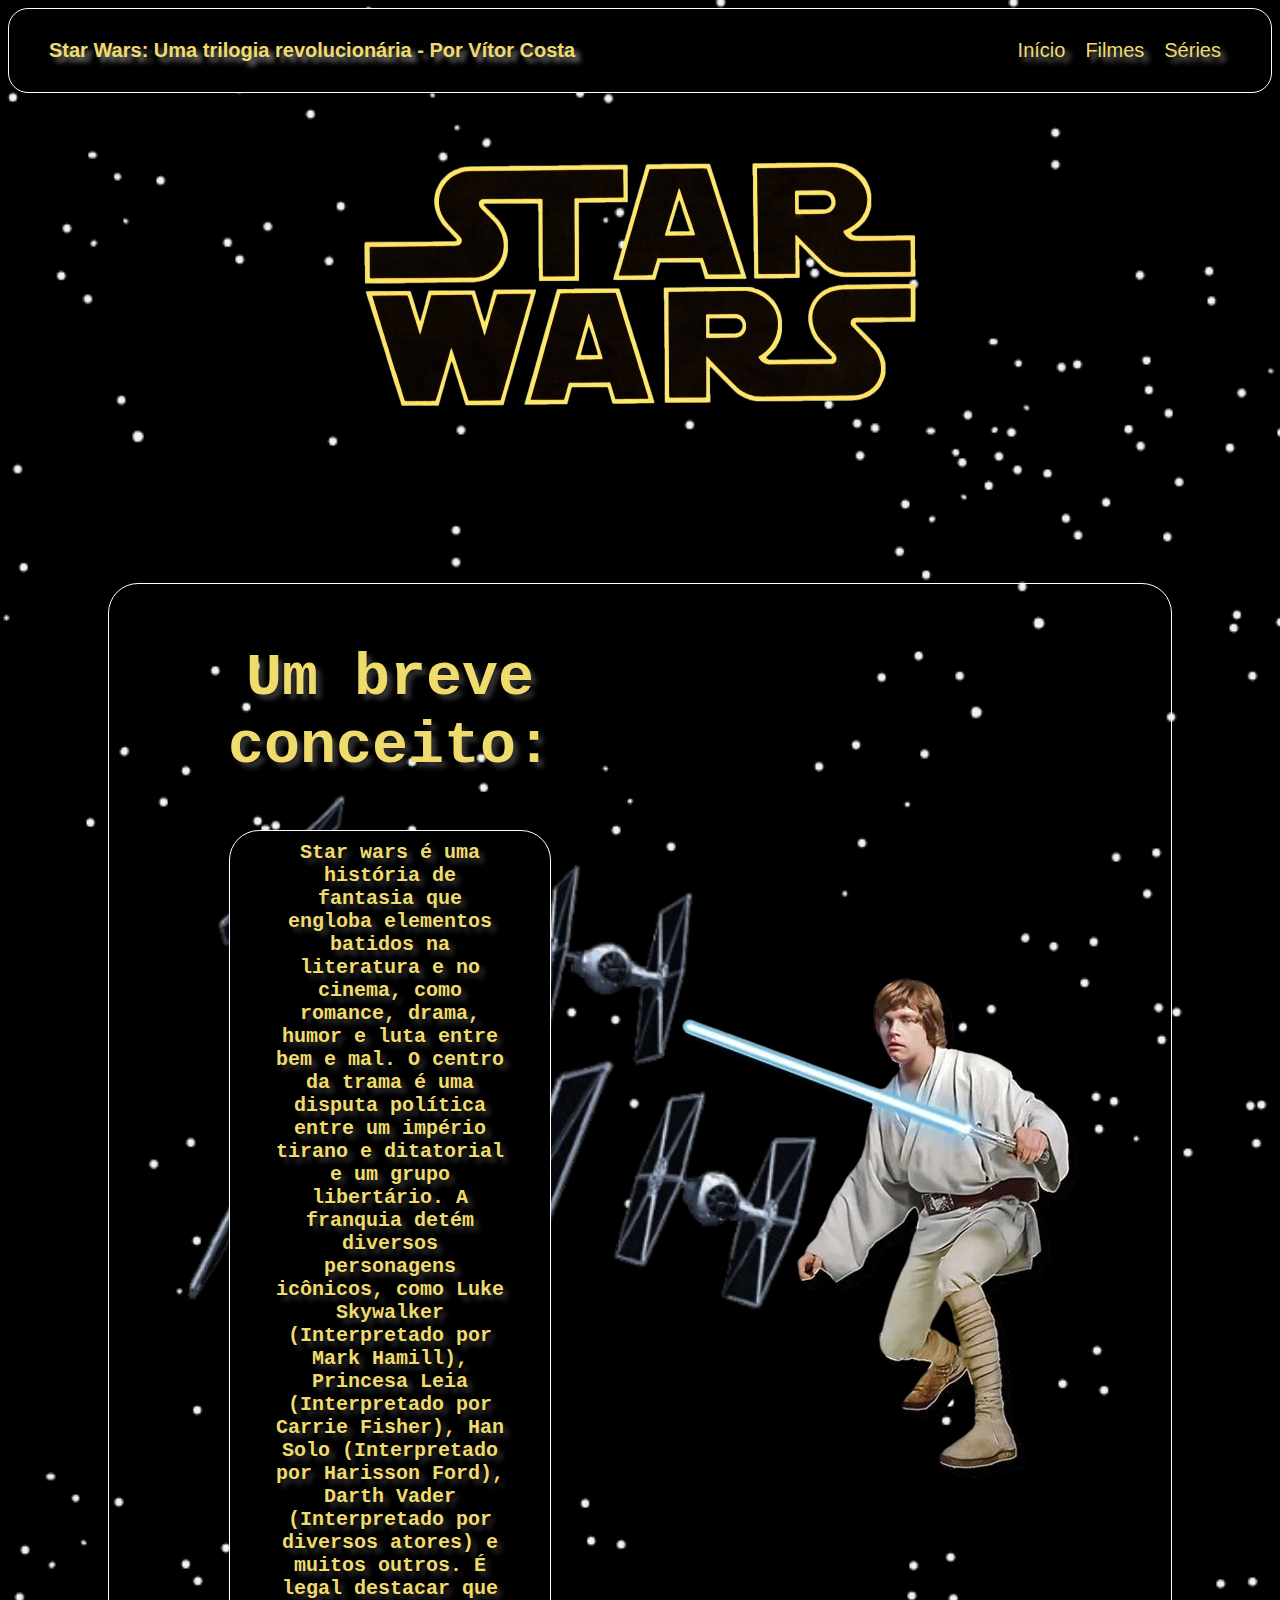
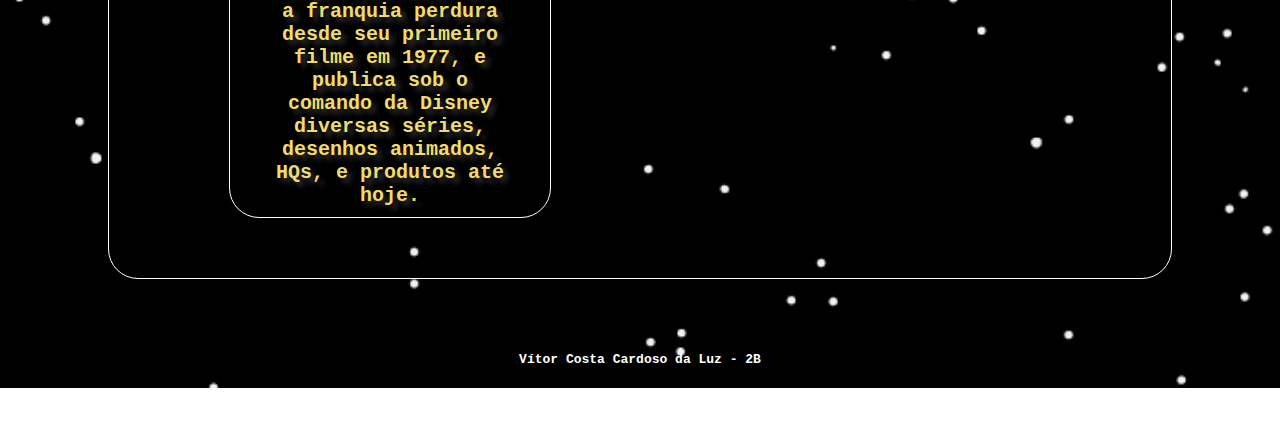
<file: index.html>
<!DOCTYPE html>
<html lang="en">

<head>
    <link rel="icon" href="mmal.png" type="image/x-icon"> 
    <title>Star Wars</title>
    <link rel="stylesheet" href="stylesinicial.css">
    <meta charset="UTF-8">
    <meta http-equiv="X-UA-Compatible" content="IE=edge">
    <meta name="viewport" content="width=device-width, initial-scale=1.0">
</head>

<body

background="fundotiefig.png"
    style="background-size: cover;">
    
<header class="header">
<p><strong>Star Wars: Uma trilogia revolucionária - Por Vítor Costa</strong></p>
    <div class="logo">
    </div>
       
        <div class="nav">
        <nav>
            <ul>
                <li><a href="./index.html" class="a"> Início </a></li>
                <li><a href="./filmes.html" class="a"> Filmes </a></li>
                <li><a href="./series.html" class="a"> Séries </a></li>
            </ul>
        </nav>
        </div>
</header>
   
    <div class="section" id="Inicio">
        <div class="meio">
            <img src="logo.png">
        </div>

<main class="centralizado">
    <section>
        <h2><strong> Um breve conceito: </strong></h2>
        <h3>Star wars é uma história de fantasia que engloba elementos batidos na literatura e no cinema, como romance, drama, humor e luta entre bem e mal. O centro da trama é uma disputa política entre um império tirano e ditatorial e um grupo libertário. A franquia detém diversos personagens icônicos, como Luke Skywalker (Interpretado por Mark Hamill), Princesa Leia (Interpretado por Carrie Fisher), Han Solo (Interpretado por Harisson Ford), Darth Vader (Interpretado por diversos atores) e muitos outros. É legal destacar que a franquia perdura desde seu primeiro filme em 1977, e publica sob o comando da Disney diversas séries, desenhos animados, HQs, e produtos até hoje.</h3>
    </section>

    <section class="imagefoda">
        <img src="luke.png">
    </section>

</main>

</body>

<footer>
    <p><strong> Vítor Costa Cardoso da Luz - 2B </strong></p>
</footer>
</html>
</file>
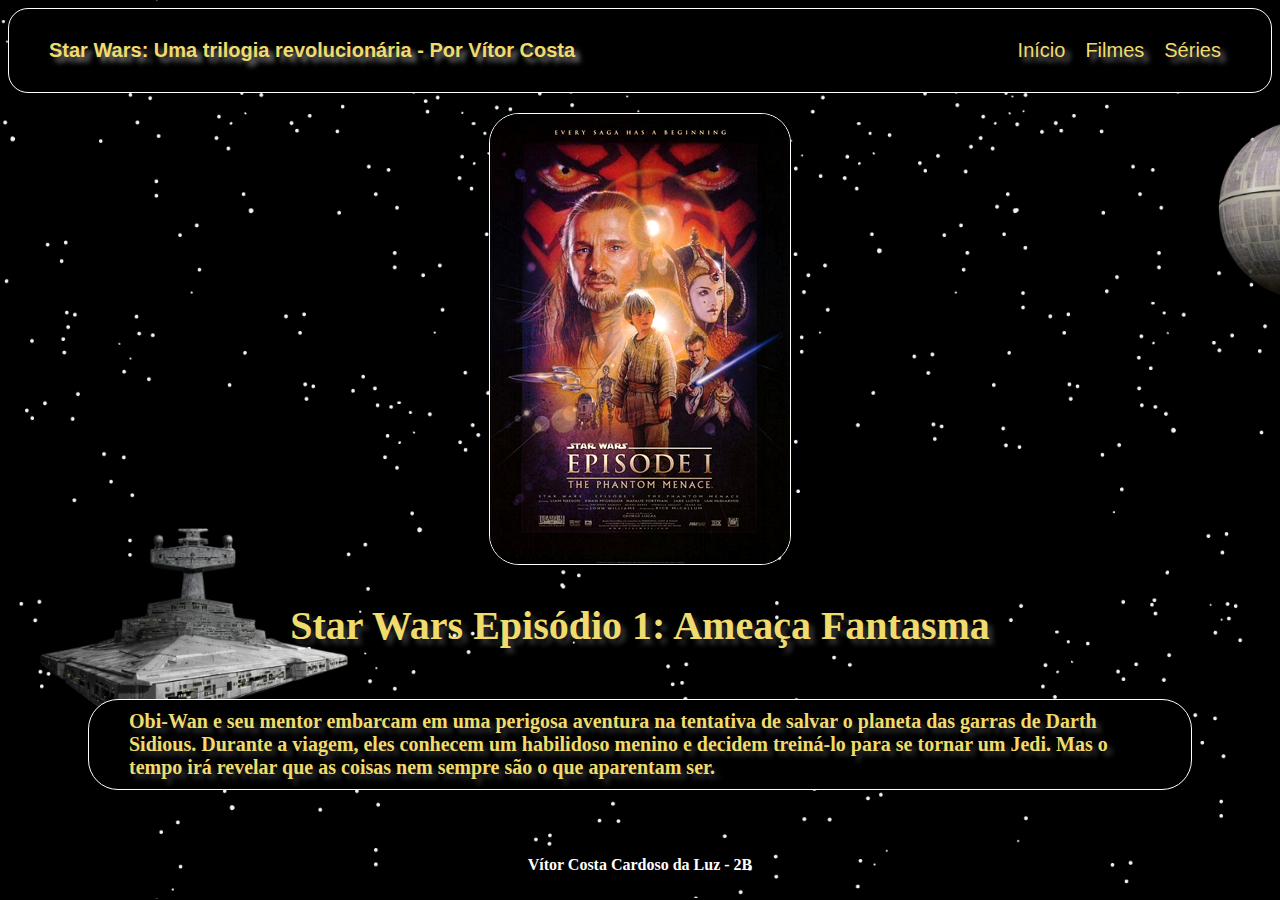
<file: filmes.html>
<!DOCTYPE html>
<html lang="en">

<head>
    <link rel="icon" href="mmal.png" type="image/x-icon"> 
    <title>Star Wars</title>
    <link rel="stylesheet" href="stylefilme.css">
    <meta charset="UTF-8">
    <meta http-equiv="X-UA-Compatible" content="IE=edge">
    <meta name="viewport" content="width=device-width, initial-scale=1.0">
</head>

<body 

background="fundoestrla.png"
    style="background-size: cover;">
    
<header class="header">
<p><strong>Star Wars: Uma trilogia revolucionária - Por Vítor Costa</strong></p>
    <div class="logo">
    </div>
        <div class="nav">
        <nav>
            <ul>
                <li><a href="./index.html" class="a"> Início </a></li>
                <li><a href="./filmes.html" class="a"> Filmes </a></li>
                <li><a href="./series.html" class="a"> Séries </a></li>
            </ul>
        </nav>
        </div>
</header>

<main>
<div class="meio">
    <div class="episodioum">
        <img src="Star_Wars_Episódio_1_Ameaça_Fantasma.png">
    </div>
</div>

<section>
    <h2><strong> Star Wars Episódio 1: Ameaça Fantasma</strong></h2>
    <h3>Obi-Wan e seu mentor embarcam em uma perigosa aventura na tentativa de salvar o planeta das garras de Darth Sidious. Durante a viagem, eles conhecem um habilidoso menino e decidem treiná-lo para se tornar um Jedi. Mas o tempo irá revelar que as coisas nem sempre são o que aparentam ser.</h3>
</section>


</main>

<footer>
    <p><strong> Vítor Costa Cardoso da Luz - 2B </strong></p>
</footer>
</file>
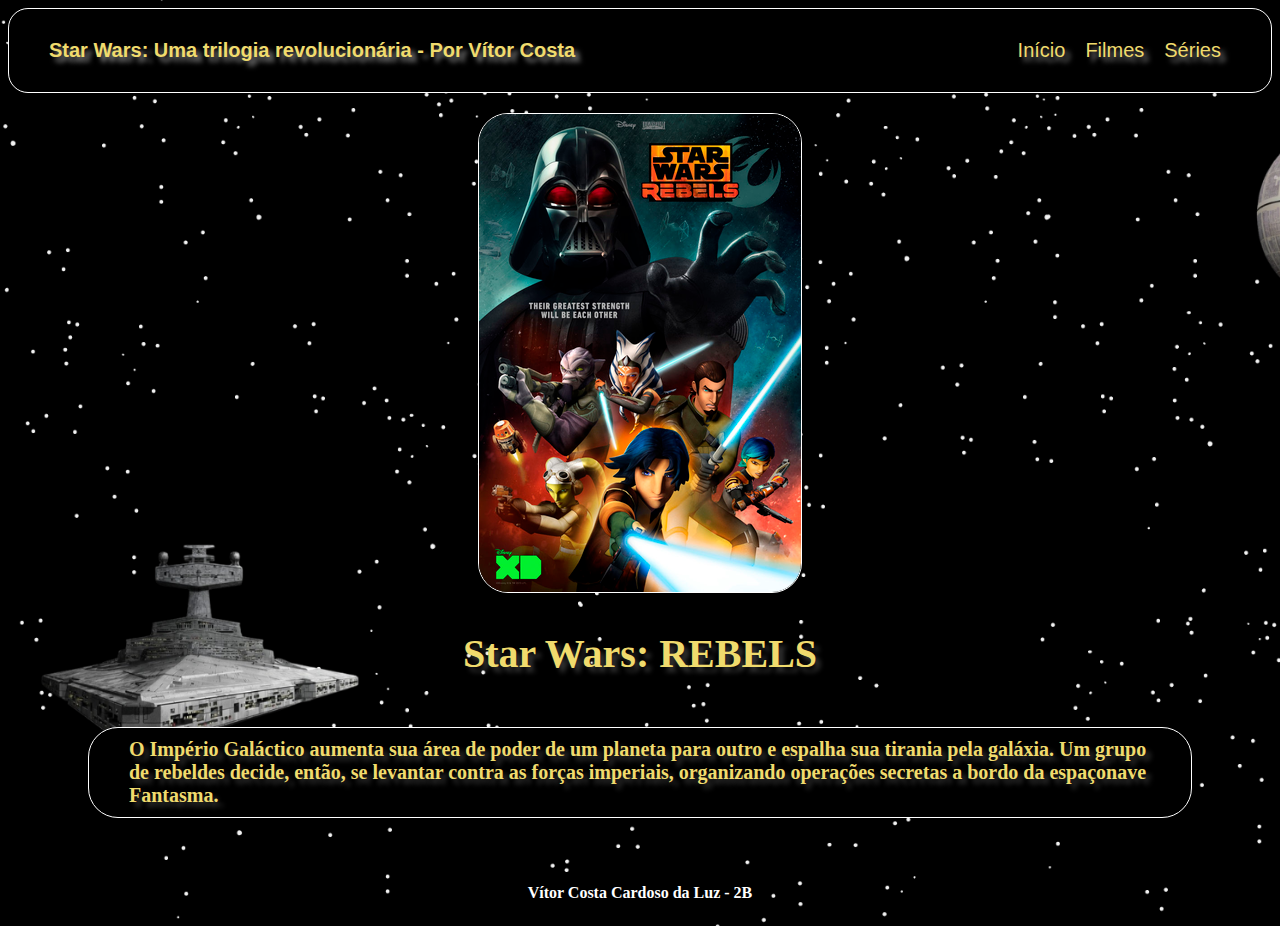
<file: series.html>
<!DOCTYPE html>
<html lang="en">

<head>
    <link rel="icon" href="mmal.png" type="image/x-icon"> 
    <title>Star Wars</title>
    <link rel="stylesheet" href="stylefilme.css">
    <meta charset="UTF-8">
    <meta http-equiv="X-UA-Compatible" content="IE=edge">
    <meta name="viewport" content="width=device-width, initial-scale=1.0">
</head>

<body 

background="fundoestrla.png"
    style="background-size: cover;">
    
<header class="header">
<p><strong>Star Wars: Uma trilogia revolucionária - Por Vítor Costa</strong></p>
    <div class="logo">
    </div>
        <div class="nav">
        <nav>
            <ul>
                <li><a href="./index.html" class="a"> Início </a></li>
                <li><a href="./filmes.html" class="a"> Filmes </a></li>
                <li><a href="./series.html" class="a"> Séries </a></li>
            </ul>
        </nav>
        </div>
</header>

<main>
<div class="meio">
    <div class="episodioum">
        <img src="star-wars-rebels-2a-temporada_t107960.jpg">
    </div>
</div>

<section>
    <h2><strong> Star Wars: REBELS </strong></h2>
    <h3>O Império Galáctico aumenta sua área de poder de um planeta para outro e espalha sua tirania pela galáxia. Um grupo de rebeldes decide, então, se levantar contra as forças imperiais, organizando operações secretas a bordo da espaçonave Fantasma.</h3>
</section>


</main>

<footer>
    <p><strong> Vítor Costa Cardoso da Luz - 2B </strong></p>
</footer>
</file>
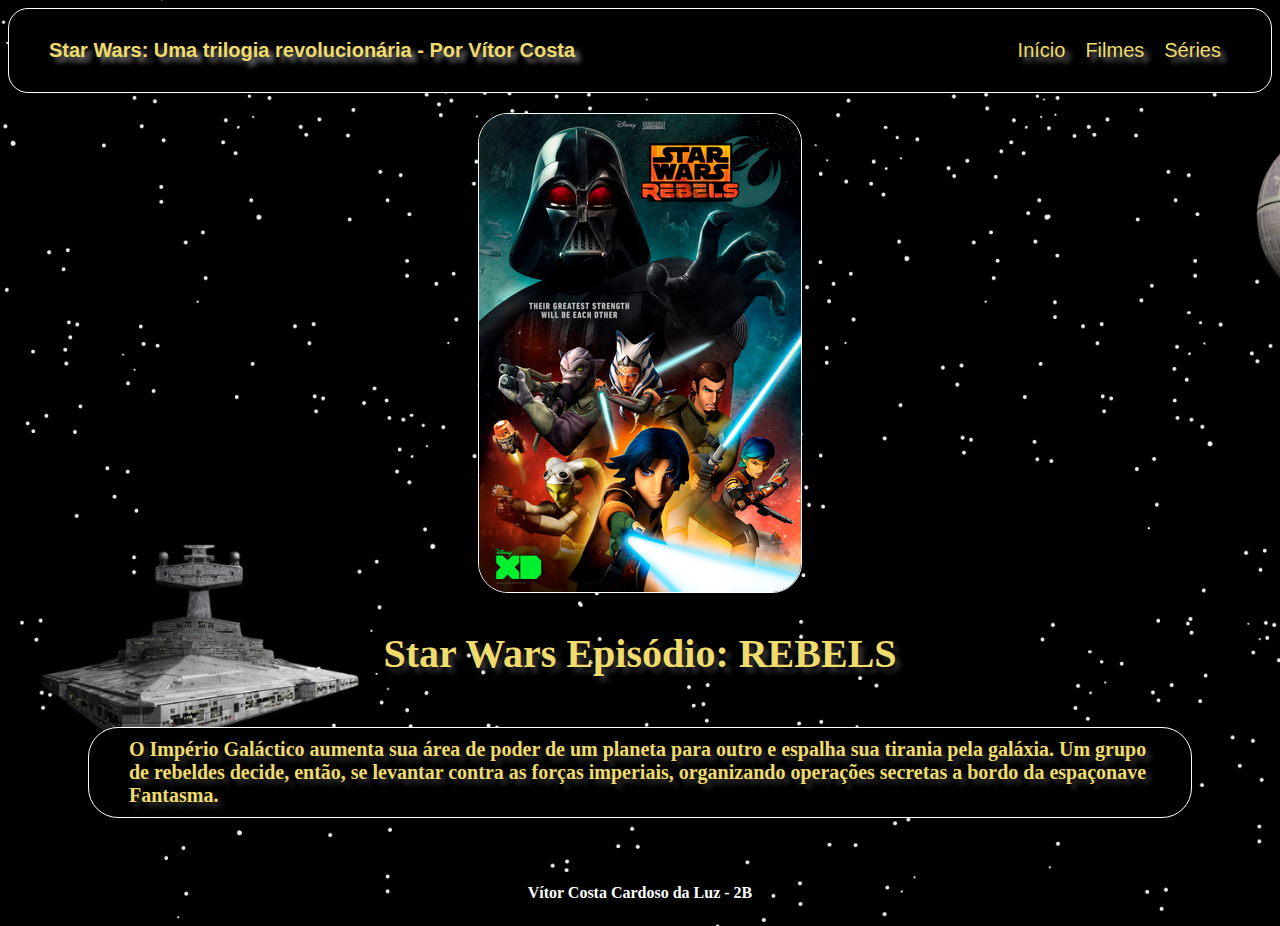
<file: filme/series.html>
<!DOCTYPE html>
<html lang="en">

<head>
    <link rel="icon" href="mmal.png" type="image/x-icon"> 
    <title>Star Wars</title>
    <link rel="stylesheet" href="stylefilme.css">
    <meta charset="UTF-8">
    <meta http-equiv="X-UA-Compatible" content="IE=edge">
    <meta name="viewport" content="width=device-width, initial-scale=1.0">
</head>

<body 

background="fundoestrla.png"
    style="background-size: cover;">
    
<header class="header">
<p><strong>Star Wars: Uma trilogia revolucionária - Por Vítor Costa</strong></p>
    <div class="logo">
    </div>
        <div class="nav">
        <nav>
            <ul>
                <li><a href="./index.html" class="a"> Início </a></li>
                <li><a href="./filmes.html" class="a"> Filmes </a></li>
                <li><a href="./series.html" class="a"> Séries </a></li>
            </ul>
        </nav>
        </div>
</header>

<main>
<div class="meio">
    <div class="episodioum">
        <img src="star-wars-rebels-2a-temporada_t107960.jpg">
    </div>
</div>

<section>
    <h2><strong> Star Wars Episódio: REBELS </strong></h2>
    <h3>O Império Galáctico aumenta sua área de poder de um planeta para outro e espalha sua tirania pela galáxia. Um grupo de rebeldes decide, então, se levantar contra as forças imperiais, organizando operações secretas a bordo da espaçonave Fantasma.</h3>
</section>


</main>

<footer>
    <p><strong> Vítor Costa Cardoso da Luz - 2B </strong></p>
</footer>
</file>
<file: stylesinicial.css>
body {
    font-family: Calibri, sans-serif; /* Define a fonte Calibri para todo o documento */
    font-family: monospace;
}

header {
    display: flex;
    justify-content: space-between;
    padding: 10px 40px;
    color: rgb(240, 219, 109);
    align-items: center;
    border: 50px;
    border:solid 1px;
    border-color: rgb(255, 255, 255);
    border-radius: 20px;
    font-size: 20px;
    text-shadow: 5px 5px 5px rgba(255, 255, 255, 0.5);
    font-family: Calibri, sans-serif;
    background-color: black;
}

main{
    padding: 10px 40px;
    font-size: 20px;
    text-shadow: 5px 5px 5px rgba(255, 255, 255, 0.5);
    color: rgb(240, 219, 109);    
    border-radius: 30px;
    margin: 60px 100px;
    border:30px;
    border: solid 1px;
    border-color: rgb(255, 255, 255);
    text-align: center;
    text-justify: distribute;
    display: flex;
}

.a{
    text-decoration: none;
    color: rgb(240, 219, 109);    
}

.nav ul {
    display: flex;
    list-style-type: none;
    margin: 0;
    padding: 0;
}

.nav li {
    margin: 10px;
}

h3{
    padding: 10px 40px;
    font-size: 20px;
    text-shadow: 5px 5px 5px rgba(255, 255, 255, 0.2);
    color: rgb(240, 219, 109);    
    border-radius: 30px;
    background-color: black;
    margin: 50px 80px;
    border:30px;
    border: solid 1px;
    border-color: rgb(255, 255, 255);
    text-align: center;
    text-justify: distribute;
    display: flex;
}

h2 {
    font-size: 60px;
    text-shadow: 5px 5px 5px rgba(255, 255, 255, 0.2);
    color: rgba(240, 219, 109);
}

.header {
    display: flex;
    justify-content: space-between;
    align-items: center;
}

.meio{
    text-align: center;
    justify-content: center;
}

footer{
    display: flex;
    color: white;
    text-align: center;
    width: 100%;
    justify-content: center;
}

.centralizado{
    display: flex;
    align-items: center;
}
</file>
<file: stylefilme.css>
footer{
    display: flex;
    color: white;
    text-align: center;
    justify-content: center;
}

.header {
    display: flex;
    justify-content: space-between;
    align-items: center;
}

.a{
    text-decoration: none;
    color: rgb(240, 219, 109);    
}

.nav ul {
    display: flex;
    list-style-type: none;
    margin: 0;
    padding: 0;
}

.nav li {
    margin: 10px;
}

header {
    display: flex;
    justify-content: space-between;
    padding: 10px 40px;
    color: rgb(240, 219, 109);
    align-items: center;
    border: 50px;
    border:solid 1px;
    border-color: rgb(255, 255, 255);
    border-radius: 20px;
    font-size: 20px;
    text-shadow: 5px 5px 5px rgba(255, 255, 255, 0.5);
    font-family: Calibri, sans-serif;
    background-color: black;
}

.meio{
    text-align: center;
    justify-content: center;
    margin: 20px 20px;
}

.meio img{
    border: solid 1px;
    border-radius: 30px;
    border-color: rgb(255, 255, 255);
}

h3{
    padding: 10px 40px;
    font-size: 20px;
    text-shadow: 5px 5px 5px rgba(255, 255, 255, 0.2);
    color: rgb(240, 219, 109);    
    border-radius: 30px;
    background-color: black;
    margin: 50px 80px;
    border:30px;
    border: solid 1px;
    border-color: rgb(255, 255, 255);
    display: flex;
}

h2 {
    font-size: 40px;
    text-shadow: 5px 5px 5px rgba(255, 255, 255, 0.2);
    color: rgba(240, 219, 109);
    display: flex;
    justify-content: center;
}

section{
    justify-content: center;
    width: 100%;
}
</file>
<file: filme/stylefilme.css>
footer{
    display: flex;
    color: white;
    text-align: center;
    justify-content: center;
}

.header {
    display: flex;
    justify-content: space-between;
    align-items: center;
}

.a{
    text-decoration: none;
    color: rgb(240, 219, 109);    
}

.nav ul {
    display: flex;
    list-style-type: none;
    margin: 0;
    padding: 0;
}

.nav li {
    margin: 10px;
}

header {
    display: flex;
    justify-content: space-between;
    padding: 10px 40px;
    color: rgb(240, 219, 109);
    align-items: center;
    border: 50px;
    border:solid 1px;
    border-color: rgb(255, 255, 255);
    border-radius: 20px;
    font-size: 20px;
    text-shadow: 5px 5px 5px rgba(255, 255, 255, 0.5);
    font-family: Calibri, sans-serif;
    background-color: black;
}

.meio{
    text-align: center;
    justify-content: center;
    margin: 20px 20px;
}

.meio img{
    border: solid 1px;
    border-radius: 30px;
    border-color: rgb(255, 255, 255);
}

h3{
    padding: 10px 40px;
    font-size: 20px;
    text-shadow: 5px 5px 5px rgba(255, 255, 255, 0.2);
    color: rgb(240, 219, 109);    
    border-radius: 30px;
    background-color: black;
    margin: 50px 80px;
    border:30px;
    border: solid 1px;
    border-color: rgb(255, 255, 255);
    display: flex;
}

h2 {
    font-size: 40px;
    text-shadow: 5px 5px 5px rgba(255, 255, 255, 0.2);
    color: rgba(240, 219, 109);
    display: flex;
    justify-content: center;
}

section{
    justify-content: center;
    width: 100%;
}
</file>
